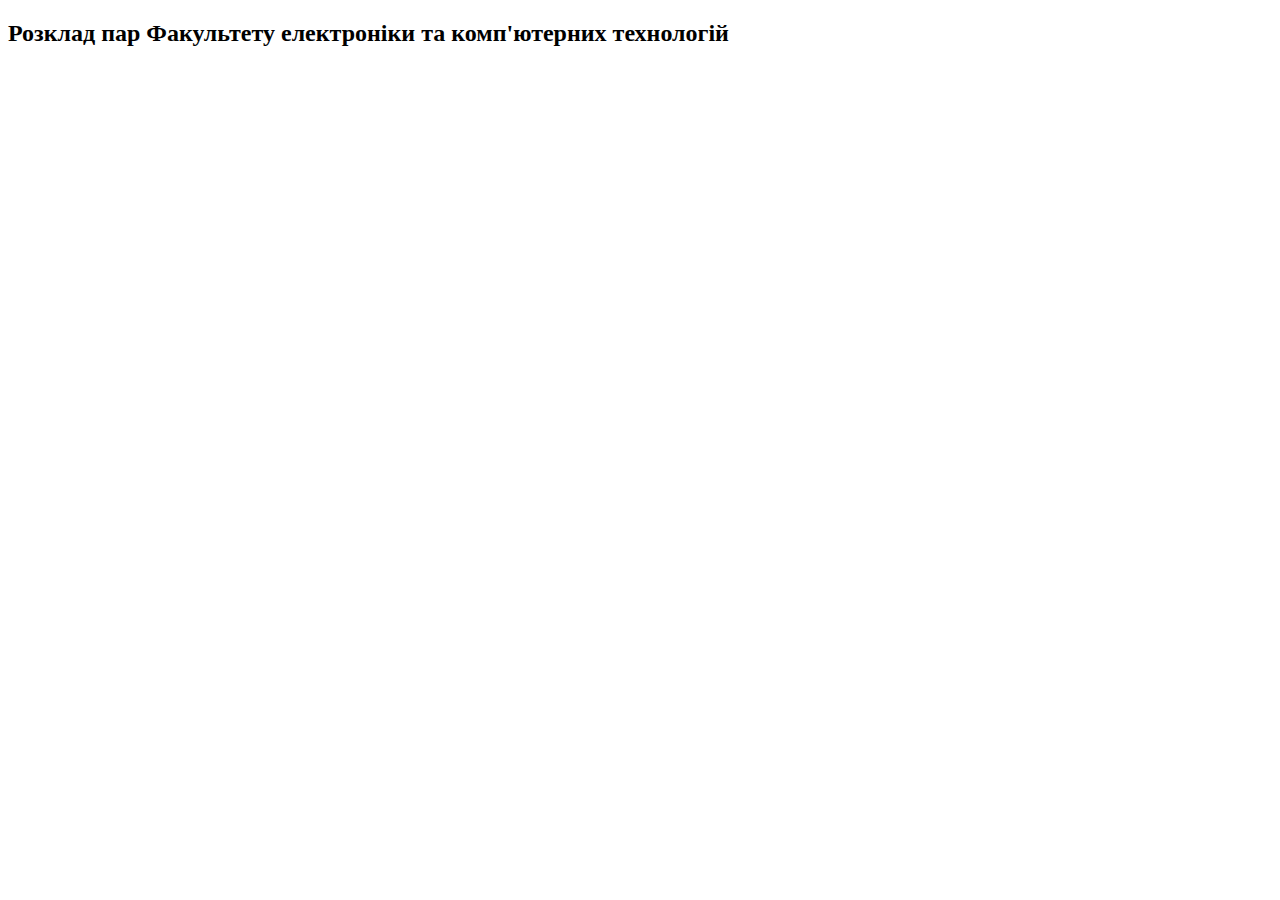
<file: ui/index.html>
<html>
<head>
    <meta charset="UTF-8">
    <title>Розклад FECT</title>
    <link rel="stylesheet" href="style.css">
    <link rel="stylesheet" href="https://cdn.jsdelivr.net/npm/bootstrap@4.5.3/dist/css/bootstrap.min.css" integrity="sha384-TX8t27EcRE3e/ihU7zmQxVncDAy5uIKz4rEkgIXeMed4M0jlfIDPvg6uqKI2xXr2" crossorigin="anonymous">
    <script src="https://code.jquery.com/jquery-3.4.1.js"></script>
    <script src="call.js"></script>
</head>
<body>
<div class="container">
    <div class="w-95 w-md-75 w-lg-60 w-xl-55 mx-auto mb-6 text-center">
        <h2 class="display-18 display-md-16 display-lg-14 mb-0">Розклад пар <span class="text-primary">Факультету електроніки та комп'ютерних технологій</span></h2>
    </div>
    <div class="row">
        <div class="col-md-12">
            <div class="schedule-table">
                <table class="table bg-white">
                </table>
            </div>
        </div>
    </div>
</div>
</body>
</html>
</file>
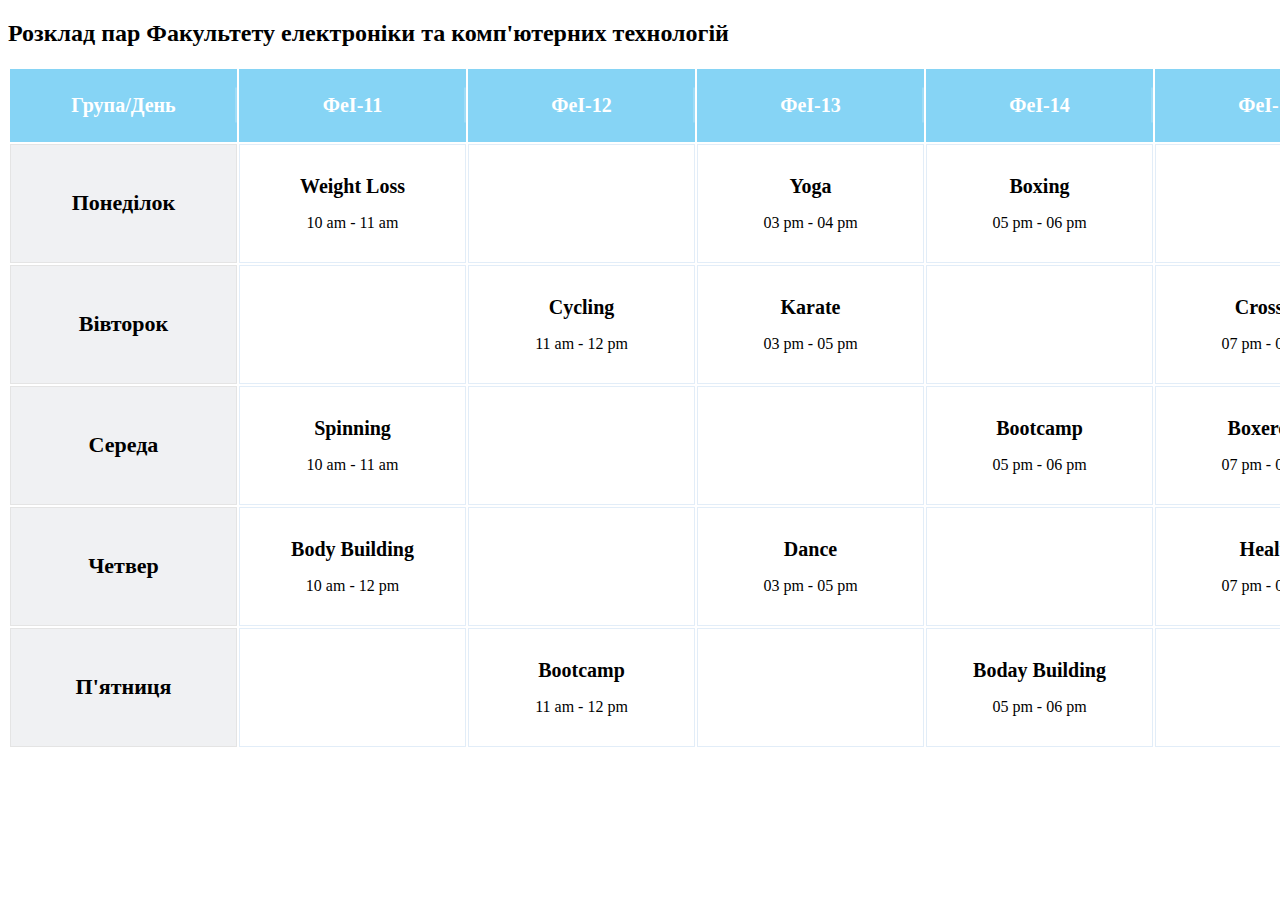
<file: ui/temp.html>
<html>
<head>
    <meta charset="UTF-8">
    <title>Google News Apis</title>
    <script src="https://code.jquery.com/jquery-3.4.1.js"></script>
    <script src="call.js"></script>
    <link rel="stylesheet" href="style.css">
    <link rel="stylesheet" href="https://cdn.jsdelivr.net/npm/bootstrap@4.5.3/dist/css/bootstrap.min.css" integrity="sha384-TX8t27EcRE3e/ihU7zmQxVncDAy5uIKz4rEkgIXeMed4M0jlfIDPvg6uqKI2xXr2" crossorigin="anonymous">
</head>
<body>
<div class="container">
    <div class="w-95 w-md-75 w-lg-60 w-xl-55 mx-auto mb-6 text-center">
        <h2 class="display-18 display-md-16 display-lg-14 mb-0">Розклад пар <span class="text-primary">Факультету електроніки та комп'ютерних технологій</span></h2>
    </div>
    <div class="row">
        <div class="col-md-12">
            <div class="schedule-table">
                <table class="table bg-white">
                    <thead>
                    <tr>
                        <th>Група/День</th>
                        <th>ФеІ-11</th>
                        <th>ФеІ-12</th>
                        <th>ФеІ-13</th>
                        <th>ФеІ-14</th>
                        <th class="last">ФеІ-15</th>
                    </tr>
                    </thead>
                    <tbody>
                    <tr>
                        <td class="day">Понеділок</td>
                        <td class="active">
                            <h4>Weight Loss</h4>
                            <p>10 am - 11 am</p>
                            <div class="hover">
                                <h4>Weight Loss</h4>
                                <p>10 am - 11 am</p>
                                <span>Wayne Ponce</span>
                            </div>
                        </td>
                        <td></td>
                        <td class="active">
                            <h4>Yoga</h4>
                            <p>03 pm - 04 pm</p>
                            <div class="hover">
                                <h4>Yoga</h4>
                                <p>03 pm - 04 pm</p>
                                <span>Francisco Watt</span>
                            </div>
                        </td>
                        <td class="active">
                            <h4>Boxing</h4>
                            <p>05 pm - 06 pm</p>
                            <div class="hover">
                                <h4>Boxing</h4>
                                <p>05 pm - 046am</p>
                                <span>Charles King</span>
                            </div>
                        </td>
                        <td></td>
                    </tr>
                    <tr>
                        <td class="day">Вівторок</td>
                        <td></td>
                        <td class="active">
                            <h4>Cycling</h4>
                            <p>11 am - 12 pm</p>
                            <div class="hover">
                                <h4>Cycling</h4>
                                <p>11 am - 12 pm</p>
                                <span>Tabitha Potter</span>
                            </div>
                        </td>
                        <td class="active">
                            <h4>Karate</h4>
                            <p>03 pm - 05 pm</p>
                            <div class="hover">
                                <h4>Karate</h4>
                                <p>03 pm - 05 pm</p>
                                <span>Lester Gray</span>
                            </div>
                        </td>
                        <td></td>
                        <td class="active">
                            <h4>Crossfit</h4>
                            <p>07 pm - 08 pm</p>
                            <div class="hover">
                                <h4>Crossfit</h4>
                                <p>07 pm - 08 pm</p>
                                <span>Candi Yip</span>
                            </div>
                        </td>
                    </tr>
                    <tr>
                        <td class="day">Середа</td>
                        <td class="active">
                            <h4>Spinning</h4>
                            <p>10 am - 11 am</p>
                            <div class="hover">
                                <h4>Spinning</h4>
                                <p>10 am - 11 am</p>
                                <span>Mary Cass</span>
                            </div>
                        </td>
                        <td></td>
                        <td></td>
                        <td class="active">
                            <h4>Bootcamp</h4>
                            <p>05 pm - 06 pm</p>
                            <div class="hover">
                                <h4>Bootcamp</h4>
                                <p>05 pm - 06 pm</p>
                                <span>Brenda Mastropietro</span>
                            </div>
                        </td>
                        <td class="active">
                            <h4>Boxercise</h4>
                            <p>07 pm - 08 pm</p>
                            <div class="hover">
                                <h4>Boxercise</h4>
                                <p>07 pm - 08 pm</p>
                                <span>Marlene Bruce</span>
                            </div>
                        </td>
                    </tr>
                    <tr>
                        <td class="day">Четвер</td>
                        <td class="active">
                            <h4>Body Building</h4>
                            <p>10 am - 12 pm</p>
                            <div class="hover">
                                <h4>Body Building</h4>
                                <p>10 am - 12 pm</p>
                                <span>Brenda Hester</span>
                            </div>
                        </td>
                        <td></td>
                        <td class="active">
                            <h4>Dance</h4>
                            <p>03 pm - 05 pm</p>
                            <div class="hover">
                                <h4>Dance</h4>
                                <p>03 pm - 05 pm</p>
                                <span>Brian Ashworth</span>
                            </div>
                        </td>
                        <td></td>
                        <td class="active">
                            <h4>Health</h4>
                            <p>07 pm - 08 pm</p>
                            <div class="hover">
                                <h4>Health</h4>
                                <p>07 pm - 08 pm</p>
                                <span>Mark Croteau</span>
                            </div>
                        </td>
                    </tr>
                    <tr>
                        <td class="day">П'ятниця</td>
                        <td></td>
                        <td class="active">
                            <h4>Bootcamp</h4>
                            <p>11 am - 12 pm</p>
                            <div class="hover">
                                <h4>Bootcamp</h4>
                                <p>1 am - 12 pm</p>
                                <span>Elisabeth Schreck</span>
                            </div>
                        </td>
                        <td></td>
                        <td class="active">
                            <h4>Boday Building</h4>
                            <p>05 pm - 06 pm</p>
                            <div class="hover">
                                <h4>Boday Building</h4>
                                <p>05 pm - 06 pm</p>
                                <span>Edward Garcia</span>
                            </div>
                        </td>
                        <td></td>
                    </tr>
                    </tbody>
                </table>
            </div>
        </div>
    </div>
</div>
</body>
</html>
</file>
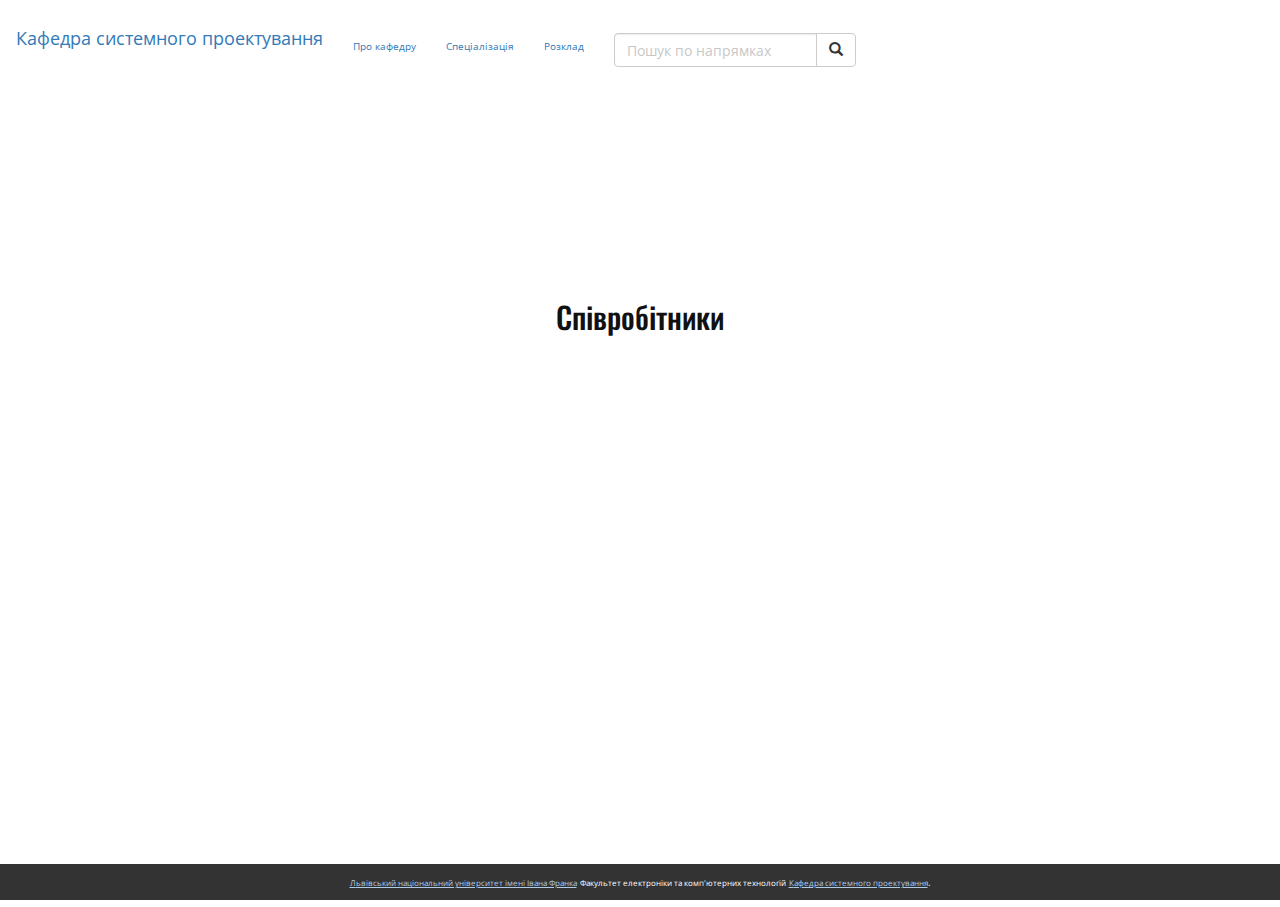
<file: ui_skills/index2.html>
<!DOCTYPE html>
<html>

<head>
 <meta name="viewport" content="width=device-width, initial-scale=1.0">
    <meta charset="utf-8">
    <meta name="keywords" content="Our Amazing Team">
    <meta name="description" content="">
    <meta name="page_type" content="np-template-header-footer-from-plugin">
    <title>Page 2</title>
    <link rel="stylesheet" href="nicepage.css" media="screen">
	<link id="u-theme-google-font" rel="stylesheet" href="https://fonts.googleapis.com/css?family=Roboto:100,100i,300,300i,400,400i,500,500i,700,700i,900,900i|Open+Sans:300,300i,400,400i,600,600i,700,700i,800,800i">
    <link id="u-page-google-font" rel="stylesheet" href="https://fonts.googleapis.com/css?family=Oswald:200,300,400,500,600,700">
    <style class="u-style">
	
	.u-section-2 .u-sheet-1 {
  min-height: 795px;
}
.u-section-2 .u-text-1 {
  font-weight: 500;
  font-size: 3rem;
  width: 518px;
  margin: 60px auto 0;
}
.u-section-2 .u-list-1 {
  width: 1140px;
  min-height: 427px;
  grid-template-rows: repeat(1, auto);
  grid-auto-rows: 100%;
  margin: 20px 0 0;
}
.u-section-2 .u-repeater-1 {
  grid-auto-columns: 33.3333%;
  grid-template-columns: repeat(3, 33.3333%);
  grid-auto-rows: 100%;
  grid-gap: 0px;
}
.u-section-2 .u-list-item-1 {
  background-image: none;
}
.u-section-2 .u-container-layout-1 {
  padding: 30px 30px 0;
}
.u-section-2 .u-image-1 {
  height: 357px;
  margin-top: 0;
  margin-bottom: 0;
}
.u-section-2 .u-group-1 {
  width: 254px;
  min-height: 166px;
  height: auto;
  margin: -57px auto 0;
}
.u-section-2 .u-container-layout-2 {
  padding: 20px;
}
.u-section-2 .u-text-2 {
  font-size: 1.25rem;
  font-weight: 700;
  margin: 0;
}
.u-section-2 .u-text-3 {
  margin: 20px 0 0;
}
.u-section-2 .u-social-icons-1 {
  white-space: nowrap;
  height: 20px;
  min-height: 16px;
  width: 79px;
  min-width: 68px;
  margin: 30px auto 0;
}
.u-section-2 .u-icon-1 {
  height: 100%;
}
.u-section-2 .u-icon-2 {
  height: 100%;
}
.u-section-2 .u-icon-3 {
  height: 100%;
}
.u-section-2 .u-list-item-2 {
  background-size: auto;
}
.u-section-2 .u-container-layout-3 {
  padding: 30px 30px 0;
}
.u-section-2 .u-image-2 {
  height: 357px;
  margin-top: 0;
  margin-bottom: 0;
}
.u-section-2 .u-group-2 {
  width: 254px;
  min-height: 166px;
  height: auto;
  margin: -57px auto 0;
}
.u-section-2 .u-container-layout-4 {
  padding: 20px;
}
.u-section-2 .u-text-4 {
  font-size: 1.25rem;
  font-weight: 700;
  margin: 0;
}
.u-section-2 .u-text-5 {
  margin: 20px 0 0;
}
.u-section-2 .u-social-icons-2 {
  white-space: nowrap;
  height: 20px;
  min-height: 16px;
  width: 79px;
  min-width: 68px;
  margin: 30px auto 0;
}
.u-section-2 .u-icon-4 {
  height: 100%;
}
.u-section-2 .u-icon-5 {
  height: 100%;
}
.u-section-2 .u-icon-6 {
  height: 100%;
}
.u-section-2 .u-list-item-3 {
  background-size: auto;
}
.u-section-2 .u-container-layout-5 {
  padding: 30px 30px 0;
}
.u-section-2 .u-image-3 {
  height: 357px;
  margin-top: 0;
  margin-bottom: 0;
}
.u-section-2 .u-group-3 {
  width: 254px;
  min-height: 166px;
  height: auto;
  margin: -57px auto 0;
}
.u-section-2 .u-container-layout-6 {
  padding: 20px;
}
.u-section-2 .u-text-6 {
  font-size: 1.25rem;
  font-weight: 700;
  margin: 0;
}
.u-section-2 .u-text-7 {
  margin: 20px 0 0;
}
.u-section-2 .u-social-icons-3 {
  white-space: nowrap;
  height: 20px;
  min-height: 16px;
  width: 79px;
  min-width: 68px;
  margin: 30px auto 0;
}
.u-section-2 .u-icon-7 {
  height: 100%;
}
.u-section-2 .u-icon-8 {
  height: 100%;
}
.u-section-2 .u-icon-9 {
  height: 100%;
}
.u-section-2 .u-text-8 {
  width: 334px;
  margin: 30px auto 60px;
}
.u-section-2 .u-btn-1 {
  border-style: none none solid;
  padding: 0;
}
@media (max-width: 1199px) {
  .u-section-2 .u-sheet-1 {
    min-height: 694px;
  }
  .u-section-2 .u-list-1 {
    width: 940px;
  }
  .u-section-2 .u-repeater-1 {
    grid-auto-columns: 33.333333333333336%;
    grid-template-columns: repeat(3, 33.333333333333336%);
  }
  .u-section-2 .u-container-layout-1 {
    padding-right: 14px;
    padding-left: 25px;
  }
  .u-section-2 .u-image-1 {
    height: 298px;
  }
  .u-section-2 .u-group-1 {
    width: 234px;
    min-height: 188px;
    margin-top: -97px;
    height: auto;
  }
  .u-section-2 .u-text-2 {
    margin-top: 20px;
  }
  .u-section-2 .u-social-icons-1 {
    width: 79px;
  }
  .u-section-2 .u-container-layout-3 {
    padding-right: 14px;
    padding-left: 25px;
  }
  .u-section-2 .u-image-2 {
    height: 298px;
  }
  .u-section-2 .u-group-2 {
    width: 234px;
    min-height: 188px;
    margin-top: -97px;
    height: auto;
  }
  .u-section-2 .u-social-icons-2 {
    width: 79px;
  }
  .u-section-2 .u-container-layout-5 {
    padding-right: 14px;
    padding-left: 25px;
  }
  .u-section-2 .u-image-3 {
    height: 298px;
  }
  .u-section-2 .u-group-3 {
    width: 234px;
    min-height: 188px;
    margin-top: -97px;
    height: auto;
  }
  .u-section-2 .u-social-icons-3 {
    width: 79px;
  }
}
@media (max-width: 991px) {
  .u-section-2 .u-sheet-1 {
    min-height: 1184px;
  }
  .u-section-2 .u-list-1 {
    margin-right: initial;
    margin-left: initial;
    width: auto;
  }
  .u-section-2 .u-repeater-1 {
    grid-auto-columns: 50%;
    grid-template-columns: repeat(2, 50%);
    grid-auto-rows: 50%;
    min-height: 937px;
  }
  .u-section-2 .u-container-layout-1 {
    padding-left: 30px;
    padding-right: 30px;
    padding-bottom: 10px;
  }
  .u-section-2 .u-image-1 {
    height: 320px;
  }
  .u-section-2 .u-group-1 {
    width: 261px;
    margin-top: -74px;
  }
  .u-section-2 .u-container-layout-2 {
    padding-top: 30px;
  }
  .u-section-2 .u-text-2 {
    margin-top: 0;
  }
  .u-section-2 .u-container-layout-3 {
    padding-left: 30px;
    padding-right: 30px;
    padding-bottom: 10px;
  }
  .u-section-2 .u-image-2 {
    height: 320px;
  }
  .u-section-2 .u-group-2 {
    width: 261px;
    margin-top: -74px;
  }
  .u-section-2 .u-container-layout-4 {
    padding-top: 30px;
  }
  .u-section-2 .u-container-layout-5 {
    padding-left: 30px;
    padding-right: 30px;
    padding-bottom: 10px;
  }
  .u-section-2 .u-image-3 {
    height: 320px;
  }
  .u-section-2 .u-group-3 {
    width: 261px;
    margin-top: -74px;
  }
  .u-section-2 .u-container-layout-6 {
    padding-top: 30px;
  }
  .u-section-2 .u-text-8 {
    margin-top: 20px;
    margin-bottom: 60px;
  }
}
@media (max-width: 767px) {
  .u-section-2 .u-sheet-1 {
    min-height: 1837px;
  }
  .u-section-2 .u-text-1 {
    width: auto;
    margin-left: 11px;
    margin-right: 11px;
  }
  .u-section-2 .u-list-1 {
    width: 468px;
    margin-left: auto;
    margin-right: auto;
  }
  .u-section-2 .u-repeater-1 {
    grid-auto-columns: 100%;
    grid-template-columns: 100%;
    grid-auto-rows: 33.33%;
    min-height: 1600px;
  }
  .u-section-2 .u-container-layout-1 {
    padding-left: 10px;
    padding-right: 10px;
    padding-bottom: 10px;
  }
  .u-section-2 .u-image-1 {
    height: 374px;
  }
  .u-section-2 .u-group-1 {
    width: 369px;
    margin-top: -68px;
    margin-left: 30px;
  }
  .u-section-2 .u-container-layout-2 {
    padding-left: 30px;
    padding-right: 30px;
  }
  .u-section-2 .u-container-layout-3 {
    padding-left: 10px;
    padding-right: 10px;
    padding-bottom: 10px;
  }
  .u-section-2 .u-image-2 {
    height: 374px;
  }
  .u-section-2 .u-group-2 {
    width: 369px;
    margin-top: -68px;
    margin-left: 30px;
  }
  .u-section-2 .u-container-layout-4 {
    padding-left: 30px;
    padding-right: 30px;
  }
  .u-section-2 .u-container-layout-5 {
    padding-left: 10px;
    padding-right: 10px;
    padding-bottom: 10px;
  }
  .u-section-2 .u-image-3 {
    height: 374px;
  }
  .u-section-2 .u-group-3 {
    width: 369px;
    margin-top: -68px;
    margin-left: 30px;
  }
  .u-section-2 .u-container-layout-6 {
    padding-left: 30px;
    padding-right: 30px;
  }
  .u-section-2 .u-text-8 {
    margin-bottom: 60px;
  }
}
@media (max-width: 575px) {
  .u-section-2 .u-sheet-1 {
    min-height: 1779px;
  }
  .u-section-2 .u-text-1 {
    font-size: 2.25rem;
    margin-left: 0;
    margin-right: 0;
  }
  .u-section-2 .u-list-1 {
    margin-right: initial;
    margin-left: initial;
    width: auto;
  }
  .u-section-2 .u-repeater-1 {
    min-height: 1546px;
  }
  .u-section-2 .u-container-layout-1 {
    padding-right: 0;
    padding-bottom: 0;
  }
  .u-section-2 .u-image-1 {
    height: 351px;
  }
  .u-section-2 .u-group-1 {
    width: 290px;
    min-height: 204px;
    margin-top: -72px;
    margin-left: auto;
  }
  .u-section-2 .u-container-layout-2 {
    padding-left: 20px;
    padding-right: 20px;
  }
  .u-section-2 .u-container-layout-3 {
    padding-right: 0;
    padding-bottom: 0;
  }
  .u-section-2 .u-image-2 {
    height: 351px;
  }
  .u-section-2 .u-group-2 {
    width: 290px;
    min-height: 204px;
    margin-top: -72px;
    margin-left: auto;
  }
  .u-section-2 .u-container-layout-4 {
    padding-left: 20px;
    padding-right: 20px;
  }
  .u-section-2 .u-container-layout-5 {
    padding-right: 0;
    padding-bottom: 0;
  }
  .u-section-2 .u-image-3 {
    height: 351px;
  }
  .u-section-2 .u-group-3 {
    width: 290px;
    min-height: 204px;
    margin-top: -72px;
    margin-left: auto;
  }
  .u-section-2 .u-container-layout-6 {
    padding-left: 20px;
    padding-right: 20px;
  }
  .u-section-2 .u-text-8 {
    width: auto;
    margin-top: 30px;
    margin-left: 0;
    margin-right: 0;
  }
}</style>
    <link href="https://maxcdn.bootstrapcdn.com/bootstrap/3.3.7/css/bootstrap.min.css" rel="stylesheet"/>
    <meta property="og:title" content="Page 2">
    <meta property="og:type" content="website">
    <meta name="theme-color" content="#478ac9">
    <link rel="canonical" href="https://website71163.nicepage.io/Page-2.html">
    <meta property="og:url" content="https://website71163.nicepage.io/Page-2.html">
<title>
Search
</title>

  <script src="https://ajax.googleapis.com/ajax/libs/jquery/3.6.0/jquery.min.js"></script>
  <script src="https://maxcdn.bootstrapcdn.com/bootstrap/3.4.1/js/bootstrap.min.js"></script>

<!-- Script to append content -->
<script src="code.js"> </script>
</head>

<body class="u-body">
<!-- append content -->

<!-- append content -->
<header  id="sec-bc4c">
	 


<nav class="navbar navbar-light" style="background-color:white" >
  <div class="container-fluid">
    <div class="navbar-header" style="padding-top:1%">
      <a class="navbar-brand" href="#">Кафедра системного проектування</a>
    </div>
    <ul class="nav navbar-nav">
      <li class="active"><a href="#">Про кафедру</a></li>
      <li><a href="#">Спеціалізація</a></li>
      <li><a href="#">Розклад</a></li>
    </ul>
    <form class="navbar-form navbar-left">
      <div class="input-group" style="padding-top:10%">
        <input type="text" class="form-control" placeholder="Пошук по напрямках" name="query" id="txtSearch">
        <div class="input-group-btn">
          <button class="btn btn-default" type="button" onclick="loadDoc()">
            <i class="glyphicon glyphicon-search"></i>
          </button>
        </div>
      </div>
    </form>
  </div>
</nav>
	  </header>
    
    <section class="u-align-center u-clearfix u-section-2" id="sec-9f6e">
      <div class="u-clearfix u-sheet u-valign-middle u-sheet-1">
        <h1 class="u-custom-font u-font-oswald u-text u-text-1">Співробітники</h1>
        <div class="u-expanded-width-md u-expanded-width-xs u-list u-list-1">
          <div class="u-repeater u-repeater-1">
           
           
          </div>
        </div>
        
      </div>
    </section>
	
    
<footer class="u-align-center u-clearfix u-footer u-grey-80 u-footer" style="position: fixed; bottom: 0;width:100%;">
    <section class="u-backlink u-clearfix u-grey-80">
      <a class="u-link" href="https://lnu.edu.ua/" target="_blank">
        <span>Львівський національний університет імені Івана Франка</span>
      </a>
      <span>Факультет електроніки та комп'ютерних технологій</span>
      <a class="u-link" href="https://electronics.lnu.edu.ua/department/system-design" target="_blank">
        <span>Кафедра системного проектування</span>
      </a>. 
    </section>
	 </footer>
	
</body>
</file>
<file: ui/style.css>
body{margin-top:20px;}
.schedule-table table thead tr {
background: #86d4f5;
}
.schedule-table table thead th {
padding: 25px 50px;
color: #fff;
text-align: center;
font-size: 20px;
font-weight: 800;
position: relative;
border: 0;
}
.schedule-table table thead th:before {
content: "";
width: 3px;
height: 35px;
background: rgba(255, 255, 255, 0.2);
position: absolute;
right: -1px;
top: 50%;
transform: translateY(-50%);
}
.schedule-table table thead th.last:before {
content: none;
}
.schedule-table table tbody td {
vertical-align: middle;
border: 1px solid #e2edf8;
font-weight: 500;
padding: 30px;
text-align: center;
}
.schedule-table table tbody td.day {
font-size: 22px;
font-weight: 600;
background: #f0f1f3;
border: 1px solid #e4e4e4;
position: relative;
transition: all 0.3s linear 0s;
min-width: 165px;
}
.schedule-table table tbody td.active {
position: relative;
z-index: 10;
transition: all 0.3s linear 0s;
min-width: 165px;
}
.schedule-table table tbody td.active h4 {
font-weight: 700;
color: #000;
font-size: 20px;
margin-bottom: 5px;
}
.schedule-table table tbody td.active p {
font-size: 16px;
line-height: normal;
margin-bottom: 0;
}
.schedule-table table tbody td .hover h4 {
font-weight: 700;
font-size: 20px;
color: #ffffff;
margin-bottom: 5px;
}
.schedule-table table tbody td .hover p {
font-size: 16px;
margin-bottom: 5px;
color: #ffffff;
line-height: normal;
}
.schedule-table table tbody td .hover span {
color: #ffffff;
font-weight: 600;
font-size: 18px;
}
.schedule-table table tbody td.active::before {
position: absolute;
content: "";
min-width: 100%;
min-height: 100%;
transform: scale(0);
top: 0;
left: 0;
z-index: -1;
border-radius: 0.25rem;
transition: all 0.3s linear 0s;
}
.schedule-table table tbody td .hover {
position: absolute;
left: 50%;
top: 50%;
width: 120%;
height: 120%;
transform: translate(-50%, -50%) scale(0.8);
z-index: 99;
background: #86d4f5;
border-radius: 0.25rem;
padding: 25px 0;
visibility: hidden;
opacity: 0;
transition: all 0.3s linear 0s;
}
.schedule-table table tbody td.active:hover .hover {
transform: translate(-50%, -50%) scale(1);
visibility: visible;
opacity: 1;
}
.schedule-table table tbody td.day:hover {
background: #86d4f5;
color: #fff;
border: 1px solid #86d4f5;
}
@media screen and (max-width: 1199px) {
.schedule-table {
display: block;
width: 100%;
overflow-x: auto;
}
.schedule-table table thead th {
padding: 25px 40px;
}
.schedule-table table tbody td {
padding: 20px;
}
.schedule-table table tbody td.active h4 {
font-size: 18px;
}
.schedule-table table tbody td.active p {
font-size: 15px;
}
.schedule-table table tbody td.day {
font-size: 20px;
}
.schedule-table table tbody td .hover {
padding: 15px 0;
}
.schedule-table table tbody td .hover span {
font-size: 17px;
}
}
@media screen and (max-width: 991px) {
.schedule-table table thead th {
font-size: 18px;
padding: 20px;
}
.schedule-table table tbody td.day {
font-size: 18px;
}
.schedule-table table tbody td.active h4 {
font-size: 17px;
}
}
@media screen and (max-width: 767px) {
.schedule-table table thead th {
padding: 15px;
}
.schedule-table table tbody td {
padding: 15px;
}
.schedule-table table tbody td.active h4 {
font-size: 16px;
}
.schedule-table table tbody td.active p {
font-size: 14px;
}
.schedule-table table tbody td .hover {
padding: 10px 0;
}
.schedule-table table tbody td.day {
font-size: 18px;
}
.schedule-table table tbody td .hover span {
font-size: 15px;
}
}
@media screen and (max-width: 575px) {
.schedule-table table tbody td.day {
min-width: 135px;
}
}
</file>
